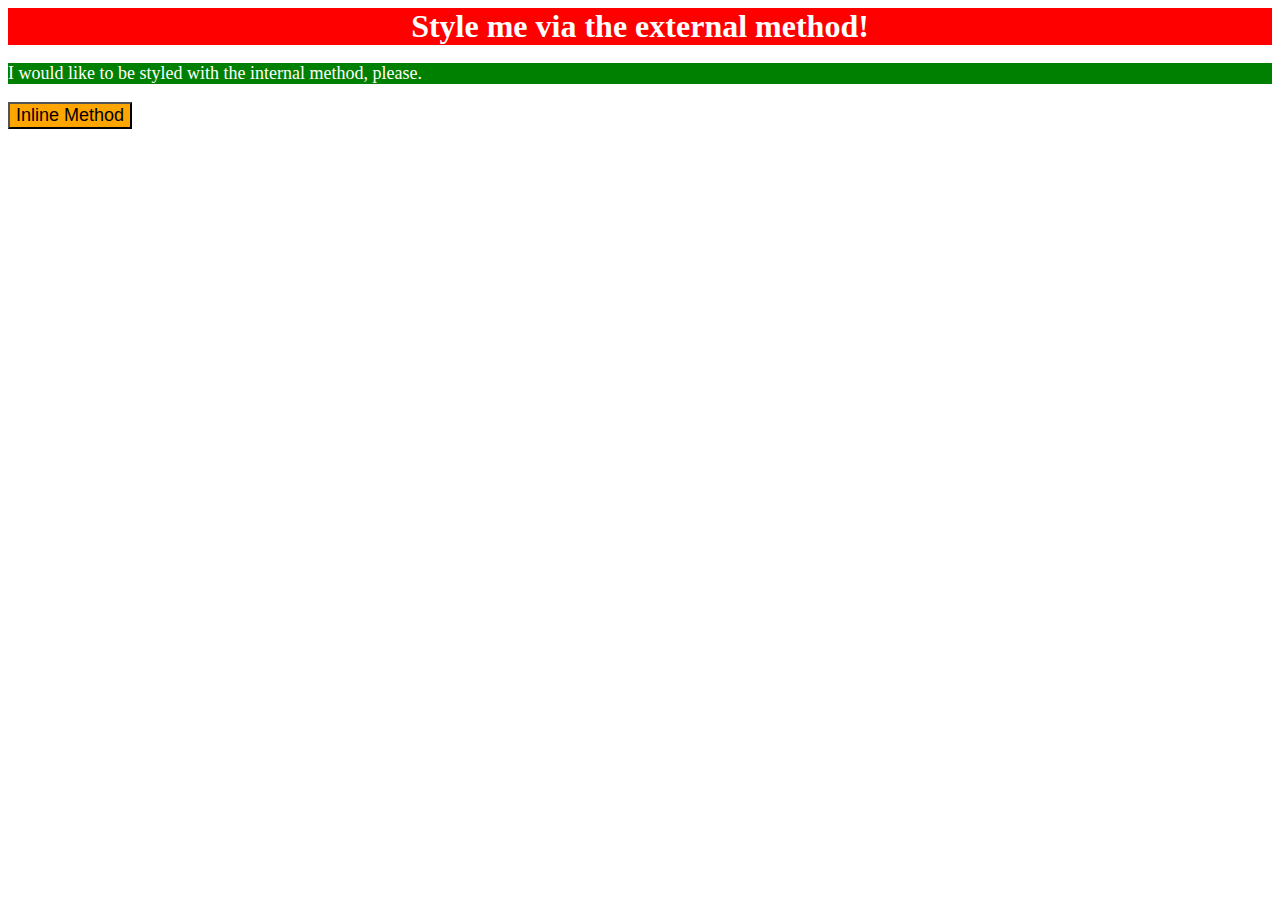
<file: foundations/01-css-methods/index.html>
<!DOCTYPE html>
<html lang="en">

  <head>
    <meta charset="UTF-8">
    <meta http-equiv="X-UA-Compatible" content="IE=edge">
    <meta name="viewport" content="width=device-width, initial-scale=1.0">
    <title>Methods for Adding CSS</title>
    <link rel="stylesheet" href="styles.css" />

    <style>
      p {
        background-color: green;
        color: white;
        font-size: 18px;
      }
    </style>

  </head>

  <body>
    <div>Style me via the external method!</div>
    <p>I would like to be styled with the internal method, please.</p>
    <button style="background-color: orange; font-size: 18px;">Inline Method</button>
  </body>

</html>
</file>
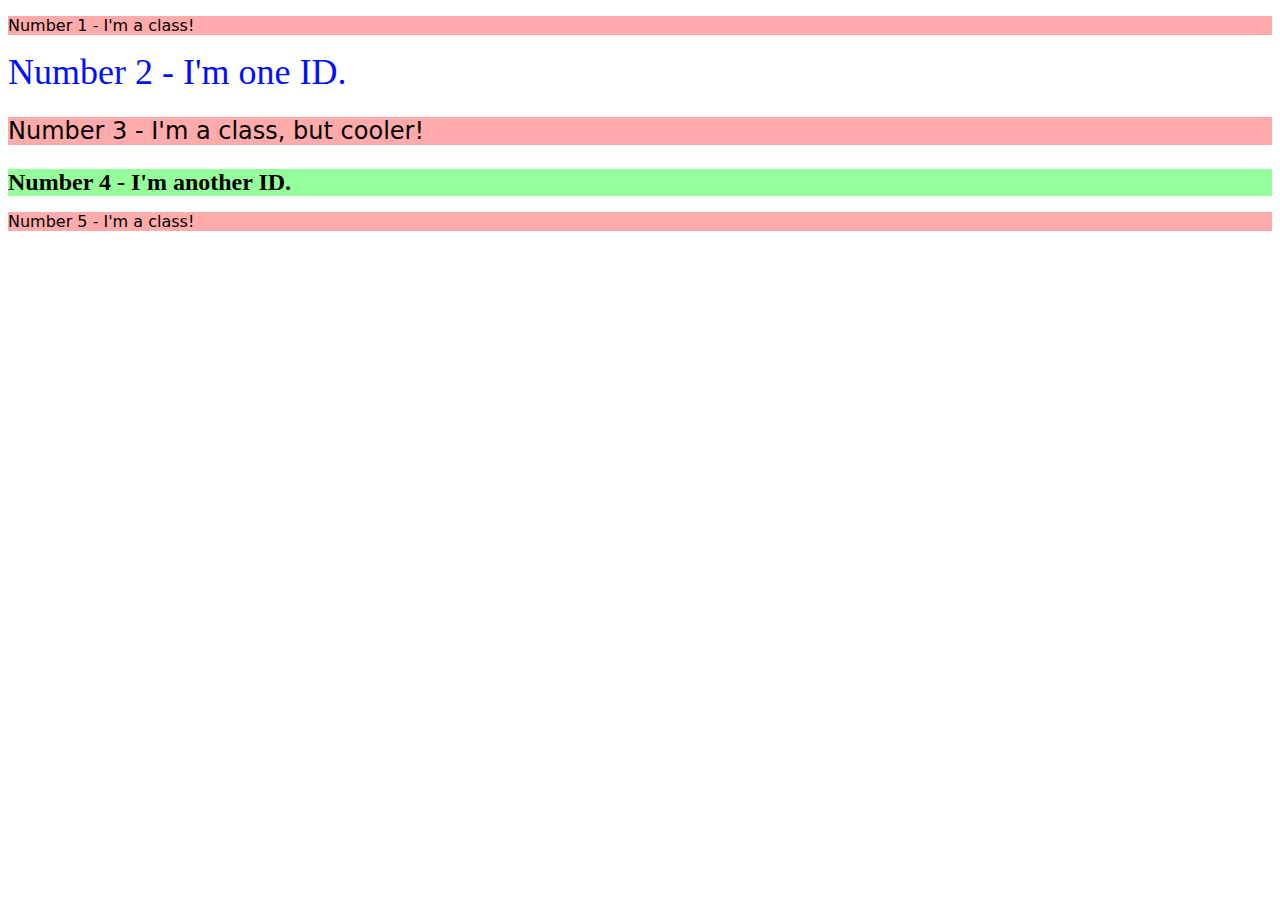
<file: foundations/02-class-id-selectors/index.html>
<!DOCTYPE html>
<html lang="en">

  <head>
    <meta charset="UTF-8">
    <meta http-equiv="X-UA-Compatible" content="IE=edge">
    <meta name="viewport" content="width=device-width, initial-scale=1.0">
    <title>Class and ID Selectors</title>
    <link rel="stylesheet" href="style.css">
  </head>

  <body>
    <p class="odd">Number 1 - I'm a class!</p>
    <div id="Blue">Number 2 - I'm one ID.</div>
    <p class="odd bigger">Number 3 - I'm a class, but cooler!</p>
    <div id="Green">Number 4 - I'm another ID.</div>
    <p class="odd">Number 5 - I'm a class!</p>
  </body>

</html>
</file>
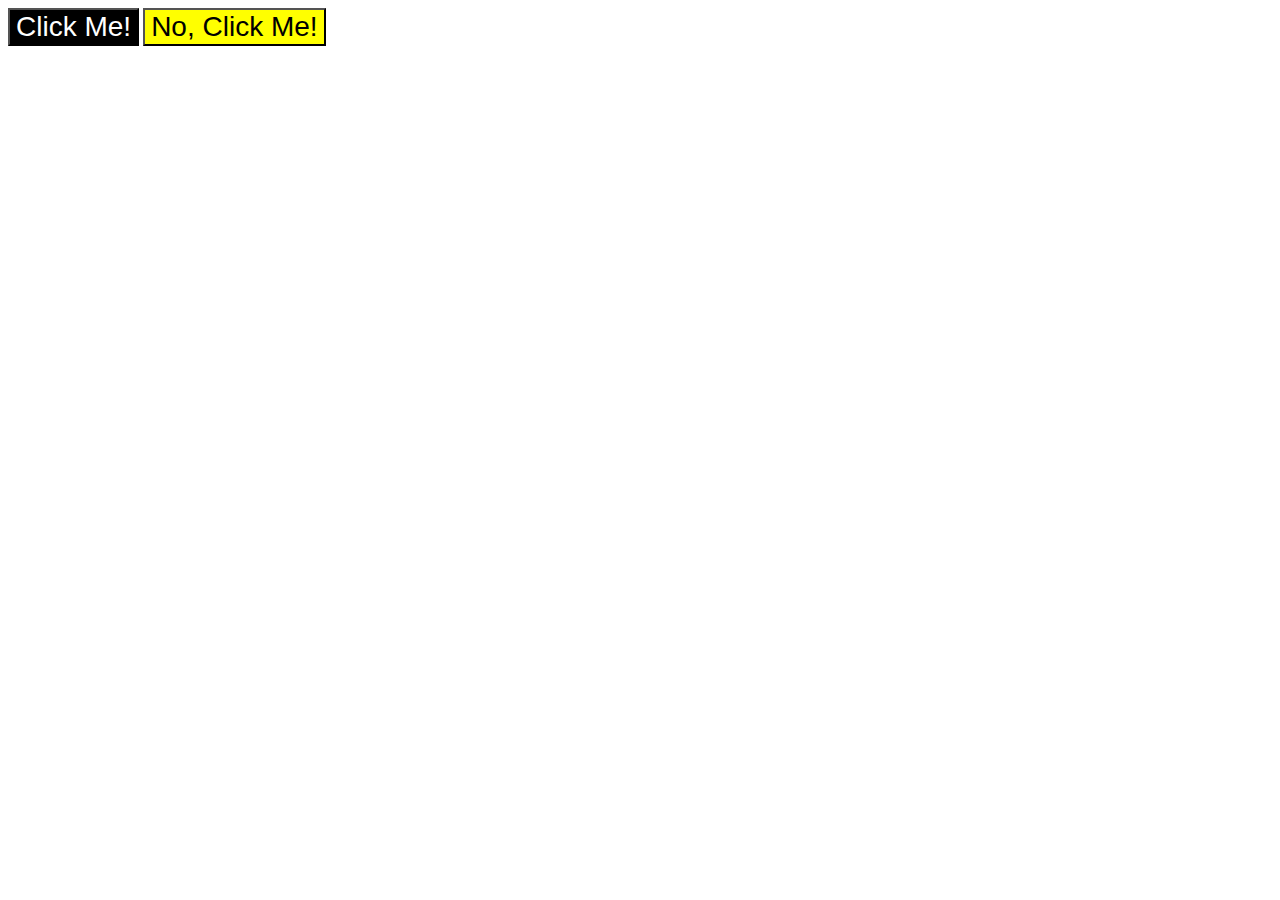
<file: foundations/03-grouping-selectors/index.html>
<!DOCTYPE html>
<html lang="en">

  <head>
    <meta charset="UTF-8">
    <meta http-equiv="X-UA-Compatible" content="IE=edge">
    <meta name="viewport" content="width=device-width, initial-scale=1.0">
    <title>Grouping Selectors</title>
    <link rel="stylesheet" href="style.css">
  </head>

  <body>
    <button class="click">Click Me!</button>
    <button class="click-no">No, Click Me!</button>
  </body>

</html>
</file>
<file: foundations/01-css-methods/styles.css>
div {
    background-color: red;
    color: white;
    font-size: 32px;
    text-align: center;
    font-weight: bold;
}
</file>
<file: foundations/02-class-id-selectors/style.css>
.odd,
.bigger
 {
    background-color: #FFABAB;
    font-family: Verdana, "DejaVu Sans", sans-serif;
}

.bigger {
    font-size: 24px;
}

#Blue {
    color: #000FFF;
    font-size: 36px;
}

#Green {
    background-color: #95FF9B;
    font-size: 24px;
    font-weight: 700;
}
</file>
<file: foundations/03-grouping-selectors/style.css>
.click {
    background-color: black;
    color: white;
}

.click-no {
    background-color: yellow;
}

.click,
.click-no {
    font-size: 28px;
    font-family: Helvetica, "Times New Roman", sans-serif;
}
</file>
